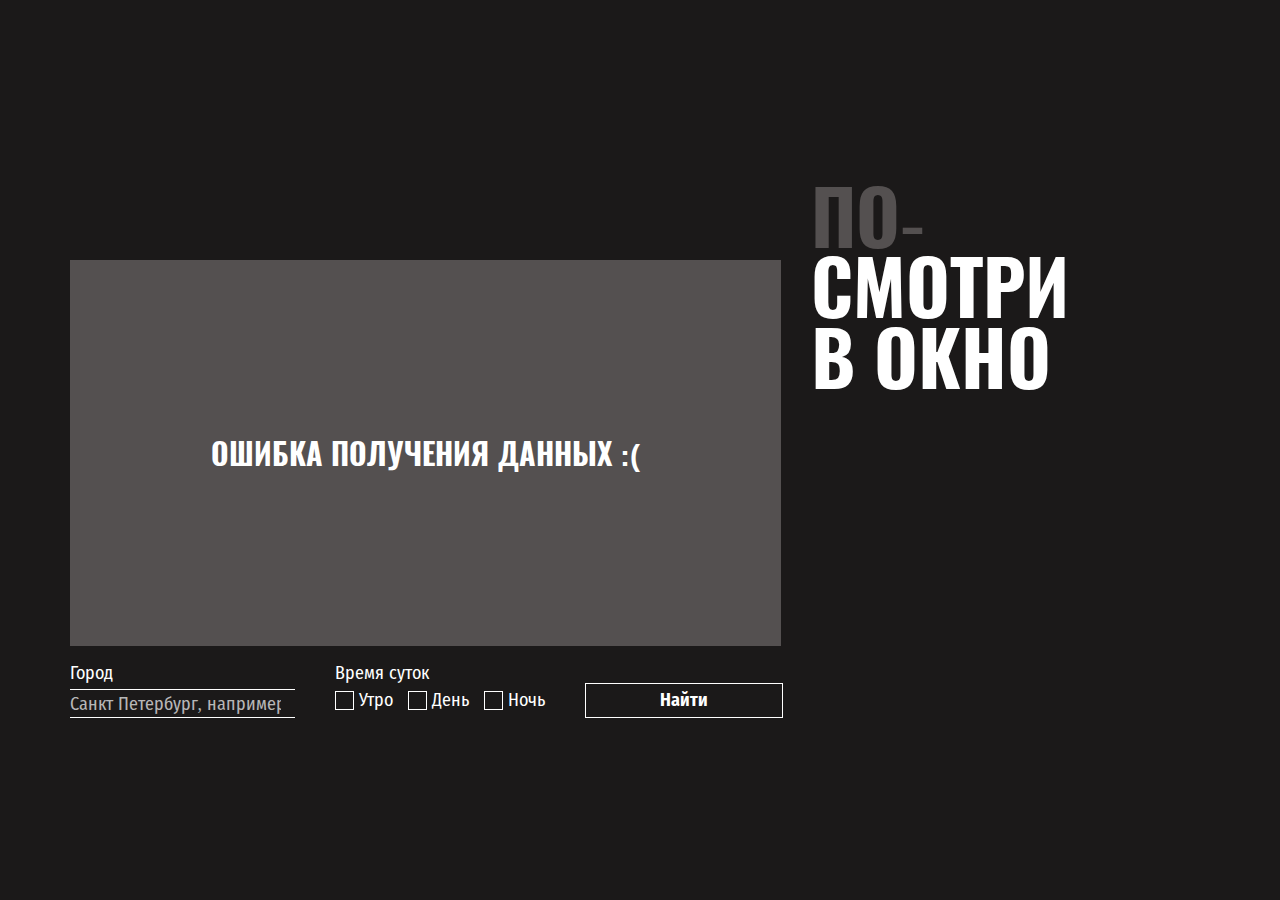
<file: posmotri_v_okno-main/index.html>
<!DOCTYPE html>
<html lang="ru">
  <head>
    <meta charset="UTF-8" />
    <meta http-equiv="X-UA-Compatible" content="IE=edge" />
    <meta name="viewport" content="width=device-width, initial-scale=1.0" />
    <title>Посмотри в окно</title>
    <link rel="stylesheet" href="./fonts/fonts.css" />
    <link rel="stylesheet" href="./styles/style.css" />
    <link rel="stylesheet" href="./styles/preloader.css" />
    <link rel="stylesheet" href="./styles/error.css" />
  </head>
  <body class="page">
    <main class="content">
      <section class="result">
        <div class="result__video-container">
          <video src="" controls class="result__video" poster=""></video>
        </div>
        <form class="search-form">
          <fieldset class="search-form__fieldset">
            <h2 class="search-form__fieldset-title">Город</h2>
            <label class="search-form__label">
              <span class="search-form__label-text visually-hidden">Город</span>
              <input
                type="text"
                placeholder="Санкт Петербург, например"
                name="city"
                class="search-form__textfield"
              />
            </label>
          </fieldset>
          <fieldset class="search-form__fieldset">
            <h2 class="search-form__fieldset-title">Время суток</h2>
            <div class="search-form__checkbox-list">
              <label class="search-form__label">
                <input
                  type="checkbox"
                  name="time"
                  value="morning"
                  class="search-form__checkbox visually-hidden"
                />
                <span class="search-form__pseudo-checkbox"></span>
                <span class="search-form__label-text">Утро</span>
              </label>
              <label class="search-form__label">
                <input
                  type="checkbox"
                  name="time"
                  value="afternoon"
                  class="search-form__checkbox visually-hidden"
                />
                <span class="search-form__pseudo-checkbox"></span>
                <span class="search-form__label-text">День</span>
              </label>
              <label class="search-form__label">
                <input
                  type="checkbox"
                  name="time"
                  value="night"
                  class="search-form__checkbox visually-hidden"
                />
                <span class="search-form__pseudo-checkbox"></span>
                <span class="search-form__label-text">Ночь</span>
              </label>
            </div>
          </fieldset>
          <button type="submit" class="button search-form__submit-button">
            Найти
          </button>
        </form>
      </section>
      <section class="content__details">
        <h1 class="title">
          <span class="content__accent">По-</span><br />смотри<br />в окно
        </h1>
        <ul class="content__list">
          <!-- ЗДЕСЬ ОКАЖУТСЯ ТЕМПЛЕЙТЫ КАРТОЧЕК -->
        </ul>
      </section>
    </main>

    <!-- ТЕМПЛЕЙТЫ -->

    <template class="preloader-template">
      <div class="preloader">
        <div class="preloader-chasing-squares">
          <div class="square"></div>
          <div class="square"></div>
          <div class="square"></div>
          <div class="square"></div>
        </div>
      </div>
    </template>

    <template class="cards-list-item-template">
      <li class="content__list-item">
        <a href="#0" class="content__card-link">
          <article class="content__video-card">
            <div class="content__video-card-description-container">
              <h2 class="content__video-card-title"></h2>
              <p class="content__video-card-description"></p>
            </div>
            <img src="" alt="" class="content__video-card-thumbnail" />
          </article>
        </a>
      </li>
    </template>
    <template class="more-button-template">
      <li><button class="button more-button">Показать еще</button></li>
    </template>

    <template class="error-template">
      <div class="error">
        <h2 class="error__title"></h2>
      </div>
    </template>
    <script src="./scripts/script.js"></script>
  </body>
</html>
</file>
<file: posmotri_v_okno-main/fonts/fonts.css>
@font-face {
  font-family: Oswald;
  src: url(Oswald-Bold.woff2) format('woff2'), url(Oswald-Bold.woff) format('woff');
  font-weight: 700;
  font-style: normal;
}

@font-face {
  font-family: 'Fira Sans Condensed';
  src: url(FiraSansCondensed-Regular.woff2) format('woff2'), url(FiraSansCondensed-Regular.woff) format('woff');
  font-weight: 400;
  font-style: normal;
}

@font-face {
  font-family: 'Fira Sans Condensed';
  src: url(FiraSansCondensed-Bold.woff2) format('woff2'), url(FiraSansCondensed-Bold.woff) format('woff');
  font-weight: 700;
  font-style: normal;
}
</file>
<file: posmotri_v_okno-main/styles/style.css>
*,
*::before,
*::after {
  box-sizing: border-box;
}

html {
  block-size: 100%;
}

.page {
  display: flex;
  flex-direction: column;
  justify-content: center;
  align-items: center;
  inline-size: 1200px;
  block-size: 100%;
  margin: auto;
  color: #fff;
  font-family: 'Fira Sans Condensed', sans-serif;
  font-size: 18px;
  background-color: #1b1919;
}

h1,
h2,
h3,
h4,
p,
ul,
ol,
li,
blockquote,
fieldset {
  margin: 0;
  padding: 0;
}

ul,
ol {
  list-style: none;
}

.visually-hidden {
  position: absolute;
  inline-size: 1px;
  block-size: 1px;
  overflow: hidden;
  clip: rect(0 0 0 0);
  clip-path: inset(50%);
  white-space: nowrap;
}

.title {
  margin-bottom: 26px;
  font-family: Oswald;
  font-weight: 700;
  font-size: 75px;
  line-height: calc(70.5 / 75 * 100%);
  color: #fff;
  text-transform: uppercase;
}

.content {
  display: flex;
  align-items: end;
  width: 1140px;
  column-gap: 30px;
  margin: auto;
}

.content__list {
  height: 295px;
  margin-top: 30px;
  overflow-x: hidden;
}

.content__list-item:not(:first-child) {
  margin-top: 30px;
}

.content__list > *:last-child {
  margin-top: 30px;
}

.content__card-link {
  display: block;
  margin: 2px;
  text-decoration: none;
}

.content__card-link_current {
  background-color: #545050;
}

.content__card-link:active {
  background-color: #545050;
}

.content__card-link:hover {
  text-decoration: underline 1px #fff;
  text-underline-offset: 4px;
}

.content__card-link:focus {
  outline: none;
}

.content__card-link:focus-visible {
  outline: 1px solid #fff;
}

.content__details {
  width: 35%;
}

.content__video-card {
  display: flex;
  justify-content: space-between;
}

.content__video-card-description-container {
  max-width: 180px;
}

.content__video-card-title {
  overflow: hidden;
  text-overflow: ellipsis;
  white-space: nowrap;
  text-transform: uppercase;
  padding: 2px 2px 6px;
  color: #fff;
  font-family: Oswald, sans-serif;
  font-weight: 700;
  font-size: 30px;
  line-height: 1;
}

.content__video-card-description {
  padding: 0 2px;
  color: #fff;
  font-weight: 400;
  line-height: 16px;
}

.content__video-card-thumbnail {
  max-width: 194px;
  block-size: 103px;
  width: 100%;
  object-fit: cover;
}

.content__accent {
  color: #545050;
}

.result {
  width: 62.37%;
}

.result__video {
  width: 100%;
  height: 100%;
  object-fit: cover;
  object-position: center;
}
.result__video-container {
  position: relative;
  margin-bottom: 16px;
  width: 711px;
  height: 386px;
}

.search-form {
  display: flex;
  justify-content: space-between;
  gap: 40px;
}

.search-form__fieldset {
  display: flex;
  flex-direction: column;
  gap: 5px;
  border: none;
  inline-size: 100%;
}

.search-form__fieldset-title {
  font-weight: 400;
  font-size: 18px;
}

.search-form__checkbox-list {
  display: flex;
  column-gap: 15px;
  align-items: center;
}

.search-form__label {
  position: relative;
  display: inline-flex;
  align-items: center;
  column-gap: 5px;
  cursor: pointer;
}

.search-form__checkbox:checked + .search-form__pseudo-checkbox::after {
  content: '';
  width: calc(100% - 2px);
  height: calc(100% - 2px);
  margin: auto;
  background-color: #fff;

}

.search-form__textfield {
  background-color: transparent;
  border-top: 1px solid #fff;
  border-right: 0;
  border-bottom: 1px solid #fff;
  border-left: 0;
  inline-size: 225px;
  padding: 2.5px 14px 2.5px 0;
  color: rgba(255, 255, 255, 0.7);
  font-family: Fira Sans Condensed;
  font-weight: 400;
  font-size: 18px;
  line-height: 22px;
}

.search-form__textfield::placeholder {
  color: rgba(255, 255, 255, 0.7);
}

.search-form__label:has(:focus-visible) {
  outline: 1px solid #fff;
  outline-offset: 1px;
}

.search-form__pseudo-checkbox {
  display: inline-flex;
  width: 19px;
  height: 19px;
  border: 1px solid #fff;
}

.search-form__label:hover .search-form__label-text {
  text-decoration: underline 1px #fff;
  text-underline-offset: 5px;
}

.search-form__label:has(.search-form__checkbox:focus-visible) {
  outline: 1px solid #fff;
  outline-offset: 1px;
}

.search-form__textfield:active {
  outline: 1px solid #fff;
}

.search-form__textfield:focus {
  outline: none;
}

.search-form__textfield:focus-visible {
  outline: none;
}

.button {
  padding: 6px 74px;
  border: 1px solid #fff;
  font-family: Fira Sans Condensed;
  font-size: 18px;
  font-weight: 700;
  line-height: calc(21.6 / 18 * 100%);
  color: #fff;
  background-color: transparent;
  cursor: pointer;
}

.button:active {
  background-color: #545050;
}

.button:hover {
  text-decoration: underline 1px #fff;
}

.button:focus {
  outline: none;
}

.button:focus-visible {
  outline: 1px solid #fff;
  outline-offset: 1px;
}

.search-form__submit-button {
  align-self: flex-end;
}

.more-button {
  width: 100%;
}
</file>
<file: posmotri_v_okno-main/styles/preloader.css>
.preloader {
  position: absolute;
  inset: 0;
  display: flex;
  justify-content: center;
  align-items: center;
  background: #545050;
}

.preloader-chasing-squares {
  width: 50px;
  height: 50px;
  line-height: 19px;
}

.preloader-chasing-squares .square {
  display: inline-block;
  width: 15px;
  height: 15px;
  opacity: 1;
  background: #fff;
  animation: focusfade 2.8s infinite;
}

.preloader-chasing-squares .square:nth-child(2) {
  animation-delay: 0.7s;
}

.preloader-chasing-squares .square:nth-child(3) {
  animation-delay: 2.1s;
}

.preloader-chasing-squares .square:nth-child(4) {
  animation-delay: 1.4s;
}

@keyframes focusfade {

  0% {
    opacity: 0.7;
  }

  30% {
    opacity: 0.7;
  }

  60% {
    opacity: 0;
  }

  75% {
    opacity: 0;
  }

  100% {
    opacity: 0.7;
  }
}
</file>
<file: posmotri_v_okno-main/styles/error.css>
.error {
  position: absolute;
  inset: 0;
  display: flex;
  justify-content: center;
  align-items: center;
  background-color: #545050;
}

.error__title {
  color: #fff;
  font-family: Oswald, sans-serif;
  font-size: 30px;
  text-align: center;
  text-transform: uppercase;
}
</file>
